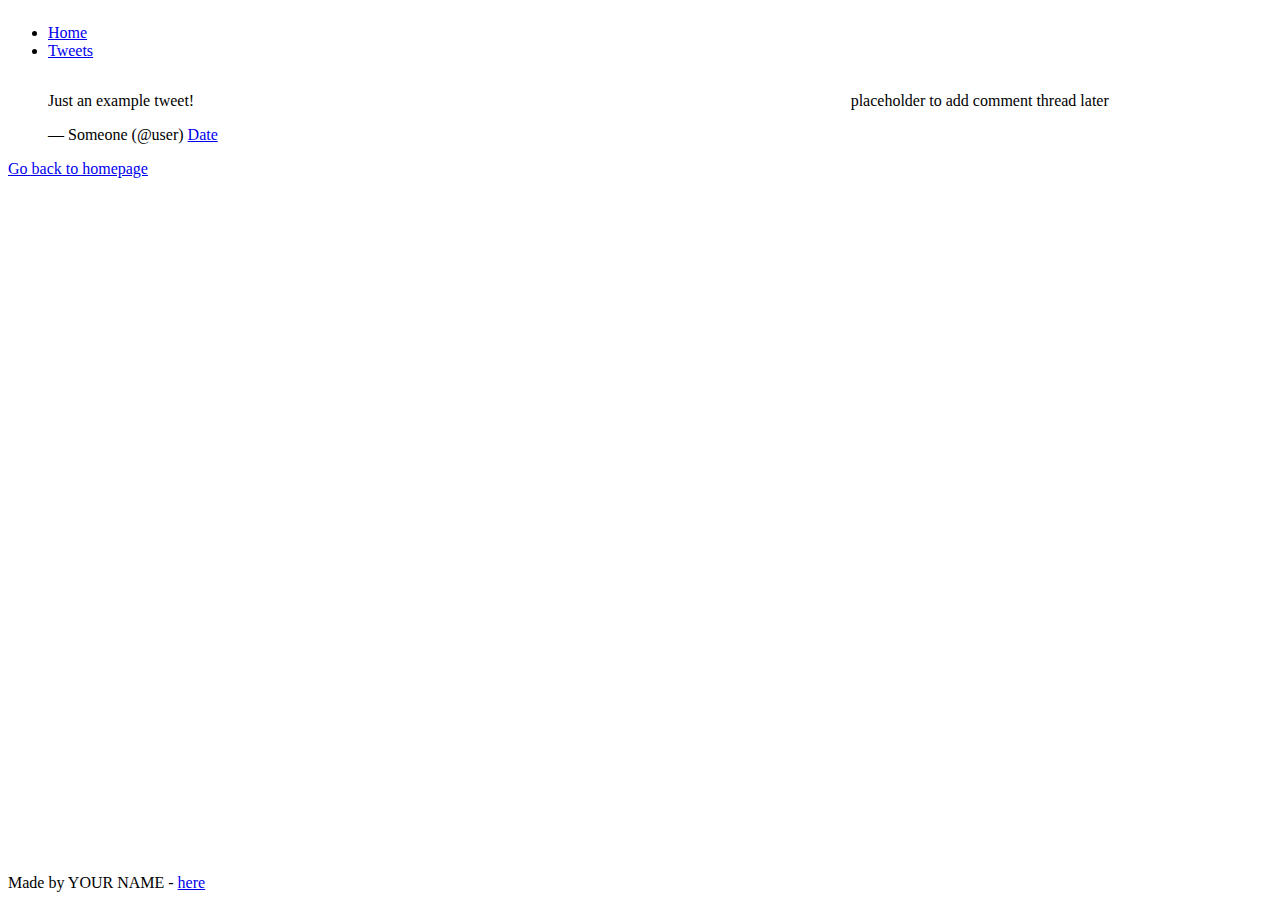
<file: css_basic/tweets.html>
<!DOCTYPE html>
<html lang="en">
<head>
  <meta charset="UTF-8">
  <title>Tweets Page</title>
  <link href="base.css" rel="stylesheet">
<link href="styles.css" rel="stylesheet">

</head>
<body>
  <header>
    <ul>
      <li><a href="index.html">Home</a></li>
      <li><a href="tweets.html">Tweets</a></li>
    </ul>
  </header>

  <main>
    <article>
      <!-- Embedded tweet goes here -->
      <blockquote class="twitter-tweet">
        <p lang="en" dir="ltr">Just an example tweet!</p>
        &mdash; Someone (@user) <a href="https://twitter.com/user/status/1234567890">Date</a>
      </blockquote>
      <script async src="https://platform.twitter.com/widgets.js" charset="utf-8"></script>

      <!-- Link back to homepage -->
      <p><a href="index.html">Go back to homepage</a></p>
    </article>

    <aside>
      <p>placeholder to add comment thread later</p>
    </aside>
  </main>

  <footer>
    <p>Made by YOUR NAME - <a href="https://yourlink.com" target="_blank">here</a></p>
  </footer>
</body>
</html>
</file>
<file: css_basic/base.css>
/* base.css */

body {
    display: flex;
    flex-direction: column;
    min-height: 100vh;
}

main {
    display: flex;
    flex: auto;
    flex-direction: row;
}

article {
    flex: 2;
    overflow-y: auto;
}

aside {
    flex: 1;
    overflow-y: auto;
}
</file>
<file: css_basic/styles.css>
body {
    display: flex;
    flex-direction: column;
}

main {
    display: flex;
    flex: auto;
    flex-direction: row;
}

article {
    flex: 2;
    overflow-y: auto;
}

aside {
    flex: 1;
    overflow-y: auto;
}
</file>
